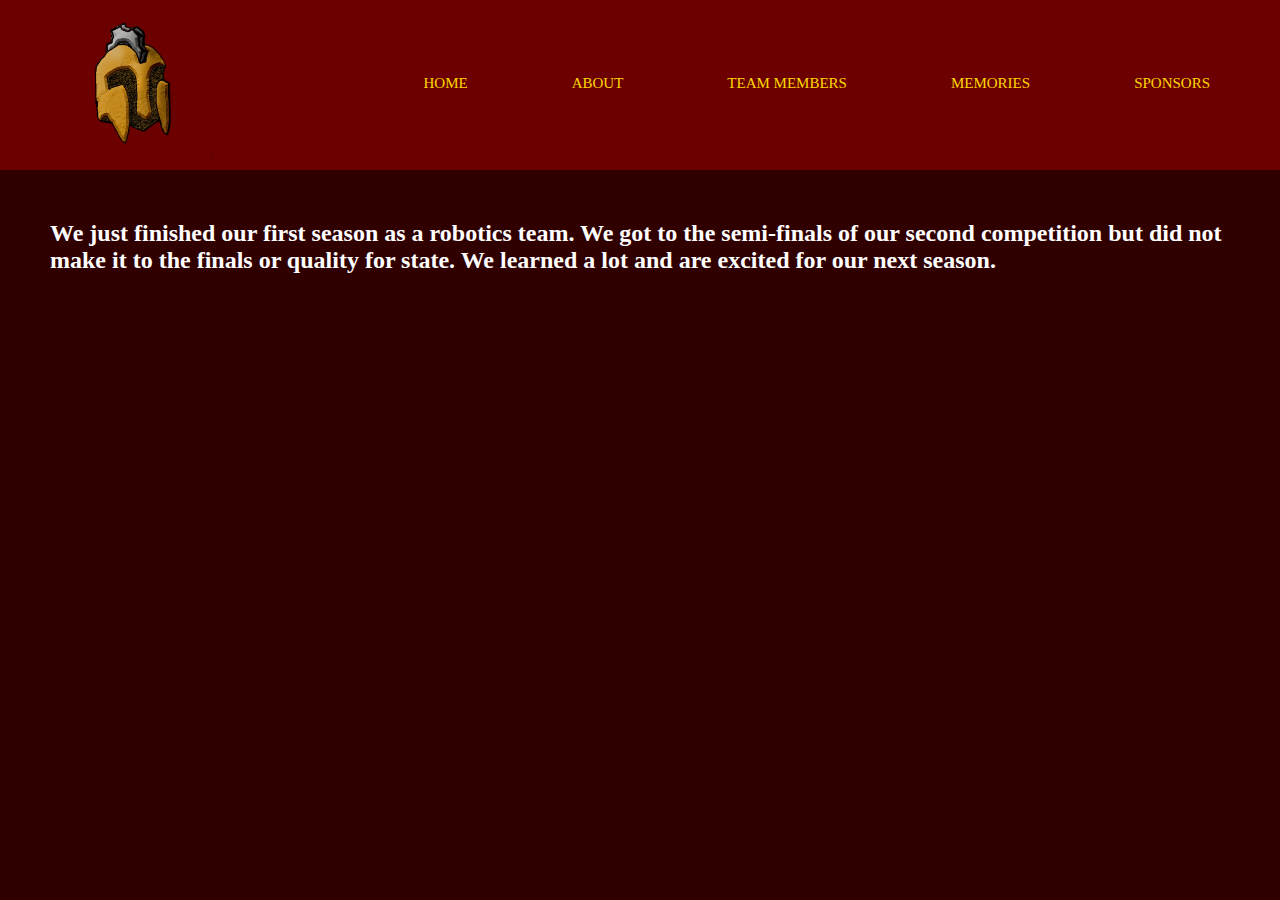
<file: index.html>
<html>
<head>
	<link href="Spar-Techstyle.css" rel="stylesheet">
	<title>SparTech</title>
	
</head>
<body>
	<header>
		<div class="container">
		
			<img src="SparTechLogo.png" height="150" width="auto" alt="logo" class="logo">
			
			<nav>
				<ul>
					<li><a href="index.html">Home</a></li>
					<li><a href="#">About</a></li>
					<li><a href="SparTech Members Page.html">Team Members</a></li>
					<li><a href="#">Memories</a></li>
					<li><a href="#">Sponsors</a></li>
				</ul>
			</nav>
  	</div>
	</header>
	<div class="about">
		<h2 color=white>
			We just finished our first season as a robotics team. We got to the semi-finals of our second competition but did not make it to the finals or quality for state. We learned a lot and are excited for our next season.
		</h2>
	</div>
	<!--<img src="Insert team pic" height="200" width="auto" align=center>-->
</body>
</html>
</file>
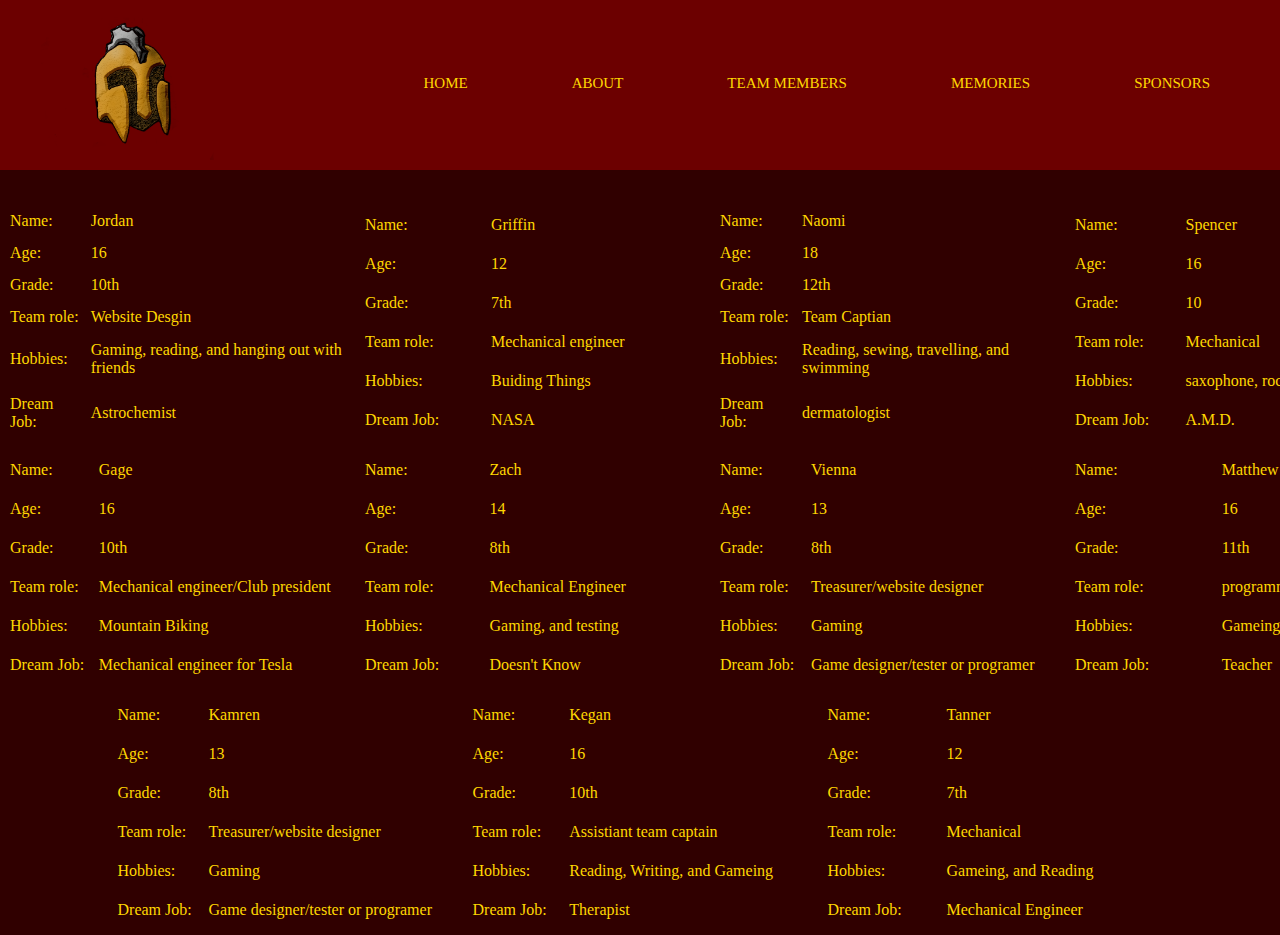
<file: SparTech Members Page.html>
<html>
  <head>
    <link href="Spar-Techstyle.css" rel="stylesheet">
    <link rel="stylesheet" href="SparTech Members Page.css">
    <title>SparTech</title>
    
  </head>
  <body  bgcolor=#300000 text:white>

    <header>
      <div class="container">
      
        <img src="SparTechLogo.png" height="150" width="auto" alt="logo" class="logo">
        
        <nav>
          <ul>
            <li><a href="index.html">Home</a></li>
            <li><a href="#">About</a></li>
            <li><a href="SparTech Members Page.html">Team Members</a></li>
            <li><a href="#">Memories</a></li>
            <li><a href="#">Sponsors</a></li>
          </ul>
        </nav>
      </div>
    </header>
    
    <div class="mainBody">
      <div class="teamPageTitle">
      </div>
      <div class="teamMembers">
        <div class="rowTop">
          <div class="memberCard">
             <table cellspacing="10px">
              <tr> <td> Name: </td> <td> Jordan  </td> </tr>
              <tr> <td> Age: </td> <td> 16 </td> </tr>
              <tr> <td> Grade: </td> <td> 10th </td> </tr>
              <tr> <td> Team role: </td> <td> Website Desgin </td> </tr>
              <tr> <td> Hobbies: </td> <td> Gaming, reading, and hanging out with friends  </td> </tr>
              <tr> <td> Dream Job: </td> <td> Astrochemist </td> </tr>
            </table>
          </div>
          <div class="memberCard">
             <table cellspacing="10px">
              <tr> <td> Name: </td> <td> Griffin  </td> </tr>
              <tr> <td> Age: </td> <td> 12 </td> </tr>
              <tr> <td> Grade: </td> <td> 7th </td> </tr>
              <tr> <td> Team role: </td> <td> Mechanical engineer </td> </tr>
              <tr> <td> Hobbies: </td> <td> Buiding Things </td> </tr>
              <tr> <td> Dream Job: </td> <td> NASA </td> </tr>

            </table>
          </div>
          <div class="memberCard">
            <table cellspacing="10px">
              <tr> <td> Name: </td> <td> Naomi</td> </tr>
              <tr> <td> Age: </td> <td> 18 </td> </tr>
              <tr> <td> Grade: </td> <td> 12th </td> </tr>
              <tr> <td> Team role: </td> <td> Team Captian </td> </tr>
              <tr> <td> Hobbies: </td> <td> Reading, sewing, travelling, and swimming</td> </tr>
              <tr> <td> Dream Job: </td> <td> dermatologist </td> </tr>

            </table>
          </div>
          <div class="memberCard">
            <table cellspacing="10px">
              <tr> <td> Name: </td> <td> Spencer </td> </tr>
              <tr> <td> Age: </td> <td> 16 </td> </tr>
              <tr> <td> Grade: </td> <td> 10 </td> </tr>
              <tr> <td> Team role: </td> <td> Mechanical </td> </tr>
              <tr> <td> Hobbies: </td> <td> saxophone, rock climbing </td> </tr>
              <tr> <td> Dream Job: </td> <td> A.M.D. </td> </tr>
            </table>
          </div>
        </div>
        <div class="rowMiddle">
          <div class="memberCard">
            <table cellspacing="10px">
              <tr> <td> Name: </td> <td> Gage </td> </tr>
              <tr> <td> Age: </td> <td> 16 </td> </tr>
              <tr> <td> Grade: </td> <td> 10th </td> </tr>
              <tr> <td> Team role: </td> <td> Mechanical engineer/Club president </td> </tr>
              <tr> <td> Hobbies: </td> <td> Mountain Biking </td> </tr>
              <tr> <td> Dream Job: </td> <td> Mechanical engineer for Tesla </td> </tr>
            </table>
          </div>
          <div class="memberCard">
            <table cellspacing="10px">
              <tr> <td> Name: </td> <td> Zach </td> </tr>
              <tr> <td> Age: </td> <td> 14 </td> </tr>
              <tr> <td> Grade: </td> <td> 8th </td> </tr>
              <tr> <td> Team role: </td> <td> Mechanical Engineer </td> </tr>
              <tr> <td> Hobbies: </td> <td> Gaming, and testing </td> </tr>
              <tr> <td> Dream Job: </td> <td> Doesn't Know </td> </tr>

            </table>
          </div>
          <div class="memberCard">
            <table cellspacing="10px">
              <tr> <td> Name: </td> <td> Vienna </td> </tr>
              <tr> <td> Age: </td> <td> 13 </td> </tr>
              <tr> <td> Grade: </td> <td> 8th </td> </tr>
              <tr> <td> Team role: </td> <td> Treasurer/website designer </td> </tr>
              <tr> <td> Hobbies: </td> <td> Gaming </td> </tr>
              <tr> <td> Dream Job: </td> <td> Game designer/tester or programer </td> </tr>

            </table>
          </div>
          <div class="memberCard">
            <table cellspacing="10px">
              <tr> <td> Name: </td> <td> Matthew </td> </tr>
              <tr> <td> Age: </td> <td> 16 </td> </tr>
              <tr> <td> Grade: </td> <td> 11th </td> </tr>
              <tr> <td> Team role: </td> <td> programmer </td> </tr>
              <tr> <td> Hobbies: </td> <td> Gameing, piano </td> </tr>
              <tr> <td> Dream Job: </td> <td> Teacher </td> </tr>

            </table>
          </div>
        </div>
        <div class="rowBottom">
          <div class="memberCard">
            <table cellspacing="10px">
              <tr> <td> Name: </td> <td> Kamren </td> </tr>
              <tr> <td> Age: </td> <td> 13 </td> </tr>
              <tr> <td> Grade: </td> <td> 8th </td> </tr>
              <tr> <td> Team role: </td> <td> Treasurer/website designer </td> </tr>
              <tr> <td> Hobbies: </td> <td> Gaming </td> </tr>
              <tr> <td> Dream Job: </td> <td> Game designer/tester or programer </td> </tr>

            </table>
          </div>
          <div class="memberCard">
            <table cellspacing="10px">
              <tr> <td> Name: </td> <td> Kegan </td> </tr>
              <tr> <td> Age: </td> <td> 16 </td> </tr>
              <tr> <td> Grade: </td> <td> 10th </td> </tr>
              <tr> <td> Team role: </td> <td> Assistiant team captain </td> </tr>
              <tr> <td> Hobbies: </td> <td> Reading, Writing, and Gameing </td> </tr>
              <tr> <td> Dream Job: </td> <td> Therapist </td> </tr>

            </table>
          </div>
          <div class="memberCard">
            <table cellspacing="10px">
               <tr> <td> Name: </td> <td> Tanner </td> </tr>
              <tr> <td> Age: </td> <td> 12 </td> </tr>
              <tr> <td> Grade: </td> <td> 7th </td> </tr>
              <tr> <td> Team role: </td> <td> Mechanical </td> </tr>
              <tr> <td> Hobbies: </td> <td> Gameing, and Reading  </td> </tr>
              <tr> <td> Dream Job: </td> <td> Mechanical Engineer </td> </tr>

            </table>
          </div>
          </div>
        </div>
      </div>
    </div>
  </body>
</html>
</file>
<file: Spar-Techstyle.css>
header {
	margin: 0;
	background: #6C0000;
}

header::after{
	content: '';
	display: table;
	clear: both;
}
	
.logo {
	float: left;
	margin: 0;
	padding: 10px 0;
}

nav {
	float: right;
}

nav ul{
	margin: 0;
	padding: 0;
	list-style: none;
	margin-right: 70px;
}

nav li {
	display: inline-block;
	margin-left: 100px;
	padding-top: 75px;
	margin-bottom: ;
	font-family: felix titling; 
	
	position: relative;
}

nav a{
	color: #FFD700;
	text-decoration: none;
	text-transform: uppercase;
	font-size: .9375em;
}

nav a:hover {
	color: #000;
}

nav a::before {
	content: '';
	display: block;
	height: 5px;
	width: 100%;
	background-color: #FFD700;
	
	position: absolute; 
	top: 0;
	width: 0%;
	
	transition: all ease-in-out 250ms;
}

nav a:hover::before {
	width: 100%
}

body {
	margin: 0;
	background-color: #300000;
}

about {
	margin: 50%;
}

h2 {
	color:white;
	margin: 50;
}
</file>
<file: SparTech Members Page.css>
th, td {
  padding: 0;
  text-align: left;
}

.teamMembers {
	justify-content: left;
}

.teamMembers .memberCard {
	background-color: #300000;
	font-family: felix titling;
}

.teamMembers .memberCard > table {
  color: #FFD700;
}

.rowTop{
	display: flex;
	margin: auto;
	font-size: 1em
}

.rowMiddle{
	display: flex;
	margin: auto;
}

.rowBottom{
	display: flex;
	margin: auto;
	align-items: center;
	justify-content: center;
}

.teamPageTitle{
	text-align: center;
	font-size: 3.12em;
	font-family: felix titling;
	margin-top: 30px;
}

.memberCard table {
	width: 355px;
	height: 245px
	
}
</file>
